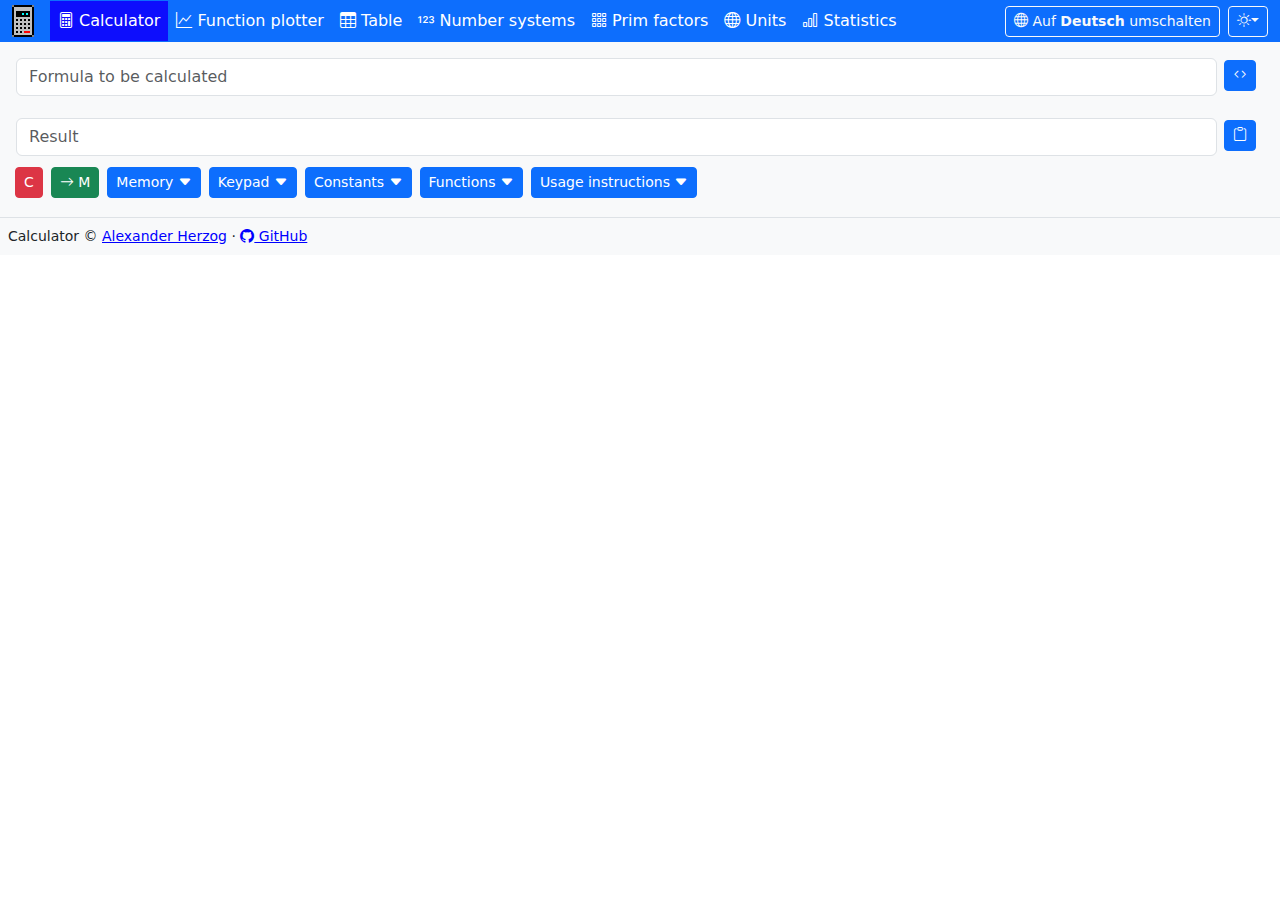
<file: docs/index.html>
<!DOCTYPE html>
<html lang="en">

<head>
  <meta charset="utf-8">
  <!--
  Copyright 2024 Alexander Herzog

  Licensed under the Apache License, Version 2.0 (the "License");
  you may not use this file except in compliance with the License.
  You may obtain a copy of the License at

  http://www.apache.org/licenses/LICENSE-2.0

  Unless required by applicable law or agreed to in writing, software
  distributed under the License is distributed on an "AS IS" BASIS,
  WITHOUT WARRANTIES OR CONDITIONS OF ANY KIND, either express or implied.
  See the License for the specific language governing permissions and
  limitations under the License.
  -->
  <title>Calculator</title>
  <meta name="description" content="Calculator">
  <meta name="keywords" content="Calculator">
  <meta name="author" content="Alexander Herzog">
  <meta name="viewport" content="width=device-width, initial-scale=1">
  <meta name="apple-mobile-web-app-capable" content="yes">
  <meta name="mobile-web-app-capable" content="yes">
  <meta http-equiv="Content-Security-Policy" content="base-uri 'none'; default-src 'none'; connect-src 'self'; style-src 'self' 'unsafe-inline'; script-src 'self' 'unsafe-inline'; font-src 'self'; img-src 'self' data:;">
  <link rel="shortcut icon" type="image/x-icon" href="favicon.ico">
  <link href="./libs/bootstrap.min.css" integrity="sha384-T3c6CoIi6uLrA9TneNEoa7RxnatzjcDSCmG1MXxSR1GAsXEV/Dwwykc2MPK8M2HN" rel="stylesheet">
  <link href="./libs/bootstrap-icons.css" integrity="sha384-b6lVK+yci+bfDmaY1u0zE8YYJt0TZxLEAFyYSLHId4xoVvsrQu3INevFKo+Xir8e" rel="stylesheet">
  <link href="./css/index.css" rel="stylesheet">
  <script async src="./libs/bootstrap.bundle.min.js" integrity="sha384-C6RzsynM9kWDrMNeT87bh95OGNyZPhcTNXj1NW7RuBCsyN/o0jlpcV8Qyq46cDfL"></script>
  <script defer src="./libs/math.js" integrity="sha384-GrVBRsgBxxmocg5bAe9lHBsf4a2EbhX9Hn2AcJzzQuL8pBzzOJaxbY82ejOl39gU"></script>
  <script defer src="./libs/chart.umd.js" integrity="sha384-tgbB5AKnszdcfwcZtTfuhR3Ko1XZdlDfsLtkxiiAZiVkkXCkFmp+FQFh+V/UTo54"></script>
  <script defer src="./libs/chartjs-plugin-zoom.min.js" integrity="sha384-zPzbVRXfR492Sd5D+HydTYCxxgHAfgVO8KERbLlpeH5unsmbAEXrscGUUqLZG9BM"></script>
  <script async src="./libs/jstat.min.js" integrity="sha384-7uGOMhLhjroTamet5l69PR8EGxKUyWZlZOFFDRymtVqIfsh4Hj7uZRctW67ZCdkD"></script>
  <script src="./libs/neutralino.js"></script>
</head>

<body>
  <div id="infoLoading" style="margin: 5px; display: none;">Loading...<noscript><br><span style='color: red;'>This webapp requires Javascript to be executed.</span></noscript></div>
  <div id="mainContent" style="display: none;"></div>
  <script>
    const isDesktopApp=(typeof(NL_OS)!='undefined');
    if (isDesktopApp) {
      infoLoading.style.display="";
      Neutralino.init();
      Neutralino.events.on("windowClose",()=>Neutralino.app.exit());
    }
  </script>
  <script src='./index.js' type="module"></script>
</body>
</html>
</file>
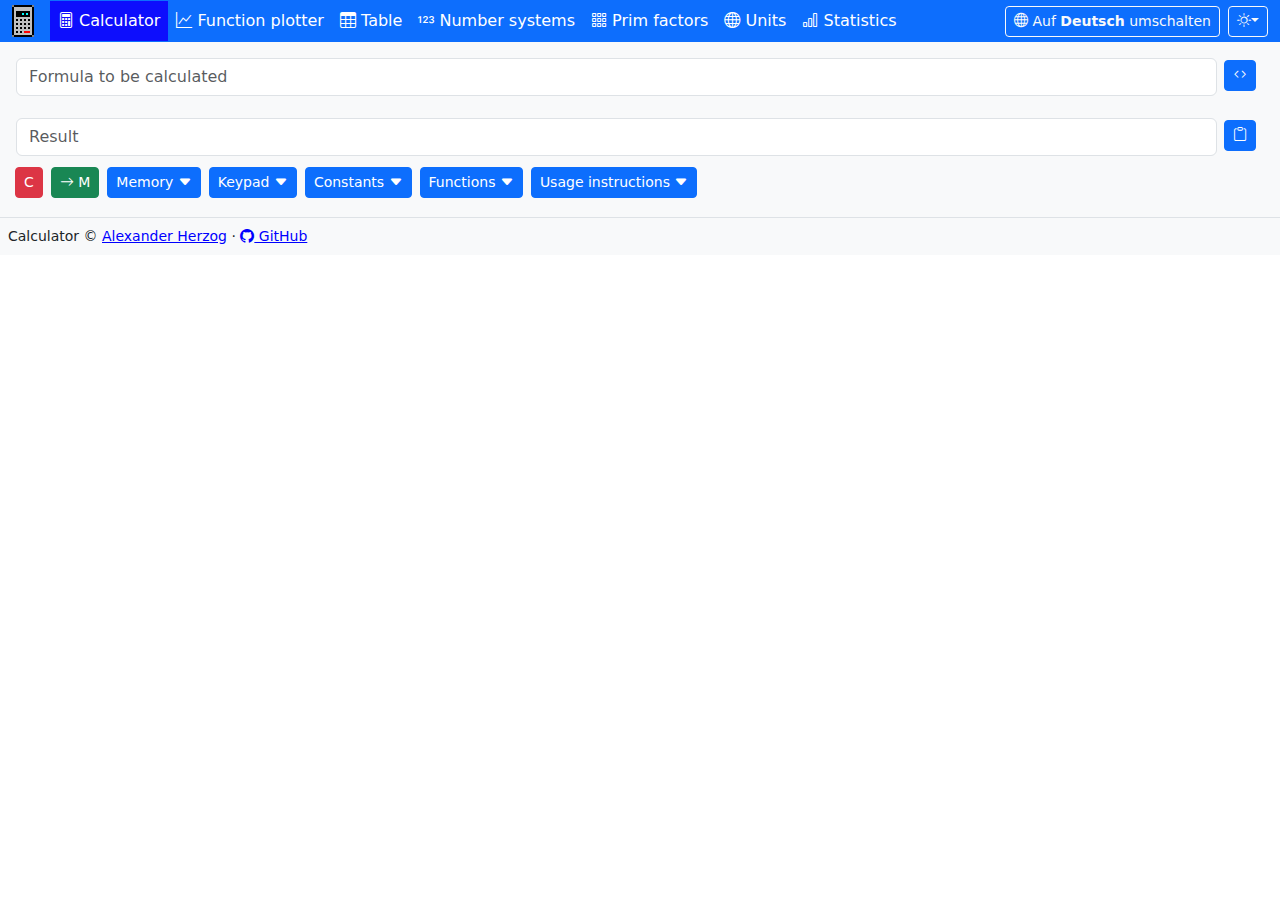
<file: docs/index_webapp.html>
<!DOCTYPE html>
<html lang="en">

<head>
  <meta charset="utf-8">
  <!--
  Copyright 2024 Alexander Herzog

  Licensed under the Apache License, Version 2.0 (the "License");
  you may not use this file except in compliance with the License.
  You may obtain a copy of the License at

  http://www.apache.org/licenses/LICENSE-2.0

  Unless required by applicable law or agreed to in writing, software
  distributed under the License is distributed on an "AS IS" BASIS,
  WITHOUT WARRANTIES OR CONDITIONS OF ANY KIND, either express or implied.
  See the License for the specific language governing permissions and
  limitations under the License.
  -->
  <title>Calculator</title>
  <meta name="description" content="Calculator">
  <meta name="keywords" content="Calculator">
  <meta name="author" content="Alexander Herzog">
  <meta name="viewport" content="width=device-width, initial-scale=1">
  <meta name="apple-mobile-web-app-capable" content="yes">
  <meta name="mobile-web-app-capable" content="yes">
  <meta http-equiv="Content-Security-Policy" content="base-uri 'none'; default-src 'none'; connect-src 'self'; style-src 'self' 'unsafe-inline'; script-src 'self' 'unsafe-inline'; font-src 'self'; img-src 'self' data:;">
  <link rel="shortcut icon" type="image/x-icon" href="favicon.ico">
  <link href="./libs/bootstrap.min.css" integrity="sha384-T3c6CoIi6uLrA9TneNEoa7RxnatzjcDSCmG1MXxSR1GAsXEV/Dwwykc2MPK8M2HN" rel="stylesheet">
  <link href="./libs/bootstrap-icons.css" integrity="sha384-b6lVK+yci+bfDmaY1u0zE8YYJt0TZxLEAFyYSLHId4xoVvsrQu3INevFKo+Xir8e" rel="stylesheet">
  <link href="./css/index.css" rel="stylesheet">
  <script async src="./libs/bootstrap.bundle.min.js" integrity="sha384-C6RzsynM9kWDrMNeT87bh95OGNyZPhcTNXj1NW7RuBCsyN/o0jlpcV8Qyq46cDfL"></script>
  <script async src="./libs/math.js" integrity="sha384-GrVBRsgBxxmocg5bAe9lHBsf4a2EbhX9Hn2AcJzzQuL8pBzzOJaxbY82ejOl39gU"></script>
  <script defer src="./libs/chart.umd.js" integrity="sha384-tgbB5AKnszdcfwcZtTfuhR3Ko1XZdlDfsLtkxiiAZiVkkXCkFmp+FQFh+V/UTo54"></script>
  <script defer src="./libs/chartjs-plugin-zoom.min.js" integrity="sha384-zPzbVRXfR492Sd5D+HydTYCxxgHAfgVO8KERbLlpeH5unsmbAEXrscGUUqLZG9BM"></script>
  <script src="./libs/neutralino.js"></script>
</head>

<body>
  <div id="infoLoading" style="margin: 5px; display: none;">Loading...<noscript><br><span style='color: red;'>This webapp requires Javascript to be executed.</span></noscript></div>
  <div id="mainContent" style="display: none;"></div>
  <script>
    const isDesktopApp=(typeof(NL_OS)!='undefined');
    if (isDesktopApp) {
      infoLoading.style.display="";
      Neutralino.init();
      Neutralino.events.on("windowClose",()=>Neutralino.app.exit());
    }
  </script>
  <script src='./index.js' type="module"></script>
</body>
</html>
</file>
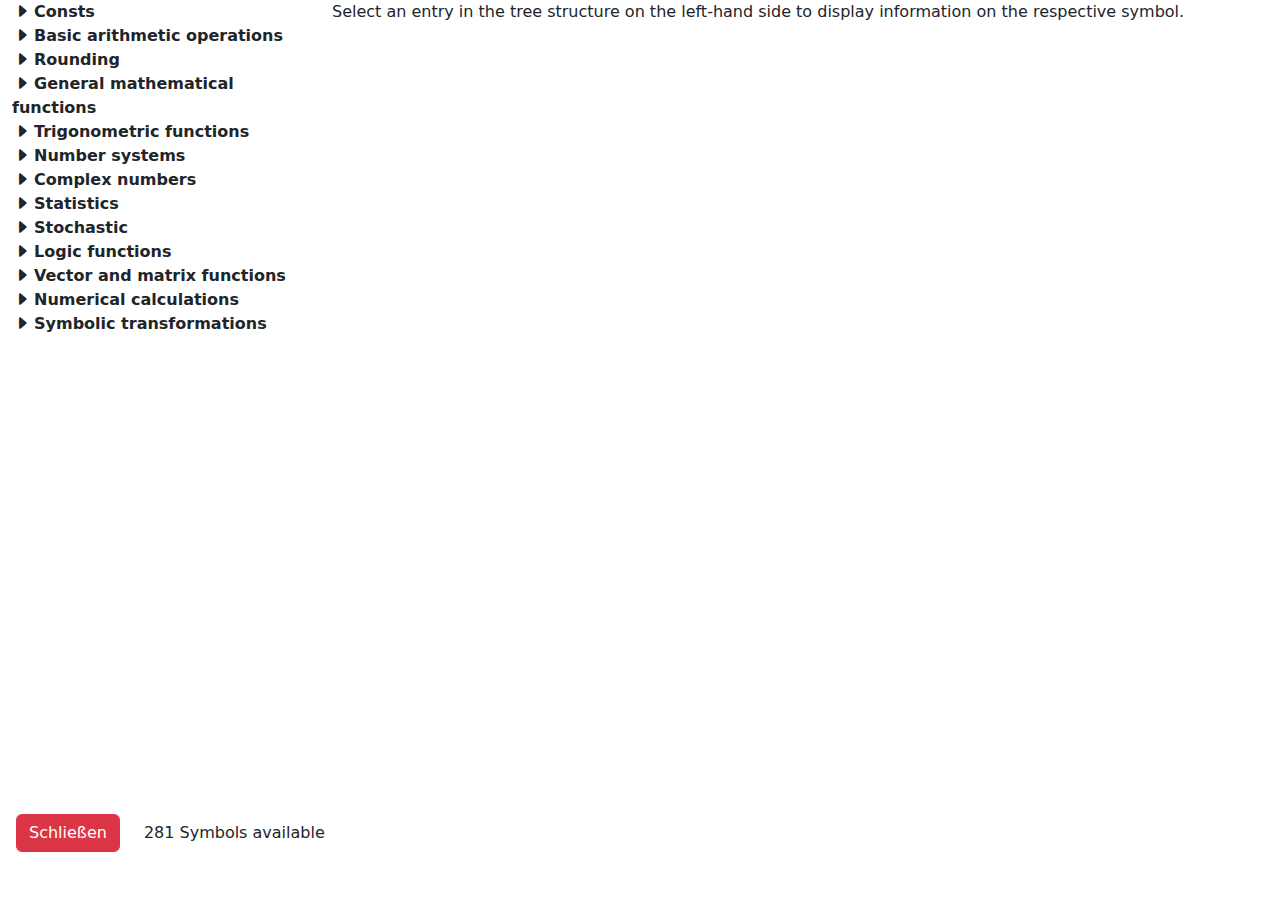
<file: docs/info.html>
<!DOCTYPE html>
<html lang="en">

<head>
  <meta charset="utf-8">
  <!--
  Copyright 2024 Alexander Herzog

  Licensed under the Apache License, Version 2.0 (the "License");
  you may not use this file except in compliance with the License.
  You may obtain a copy of the License at

  http://www.apache.org/licenses/LICENSE-2.0

  Unless required by applicable law or agreed to in writing, software
  distributed under the License is distributed on an "AS IS" BASIS,
  WITHOUT WARRANTIES OR CONDITIONS OF ANY KIND, either express or implied.
  See the License for the specific language governing permissions and
  limitations under the License.
  -->
  <title>Calculator</title>
  <meta name="description" content="Calculator">
  <meta name="keywords" content="Calculator">
  <meta name="author" content="Alexander Herzog">
  <meta name="viewport" content="width=device-width, initial-scale=1">
  <meta name="apple-mobile-web-app-capable" content="yes">
  <meta name="mobile-web-app-capable" content="yes">
  <meta http-equiv="Content-Security-Policy" content="base-uri 'none'; default-src 'none'; connect-src 'self'; style-src 'self' 'unsafe-inline'; script-src 'self' 'unsafe-inline'; font-src 'self'; img-src 'self' data:;">
  <link rel="shortcut icon" type="image/x-icon" href="favicon.ico">
  <link href="./libs/bootstrap.min.css" integrity="sha384-T3c6CoIi6uLrA9TneNEoa7RxnatzjcDSCmG1MXxSR1GAsXEV/Dwwykc2MPK8M2HN" rel="stylesheet">
  <link href="./libs/bootstrap-icons.css" integrity="sha384-b6lVK+yci+bfDmaY1u0zE8YYJt0TZxLEAFyYSLHId4xoVvsrQu3INevFKo+Xir8e" rel="stylesheet">
  <link href="./css/index.css" rel="stylesheet">
  <script async src="./libs/bootstrap.bundle.min.js" integrity="sha384-C6RzsynM9kWDrMNeT87bh95OGNyZPhcTNXj1NW7RuBCsyN/o0jlpcV8Qyq46cDfL"></script>
  <script async src="./libs/math.js" integrity="sha384-GrVBRsgBxxmocg5bAe9lHBsf4a2EbhX9Hn2AcJzzQuL8pBzzOJaxbY82ejOl39gU"></script>
</head>

<body>
  <div id="mainContent" style="display: none;"></div>
  <script>const isDesktopApp=false;</script>
  <script src='./info.js' type="module"></script>
</body>
</html>
</file>
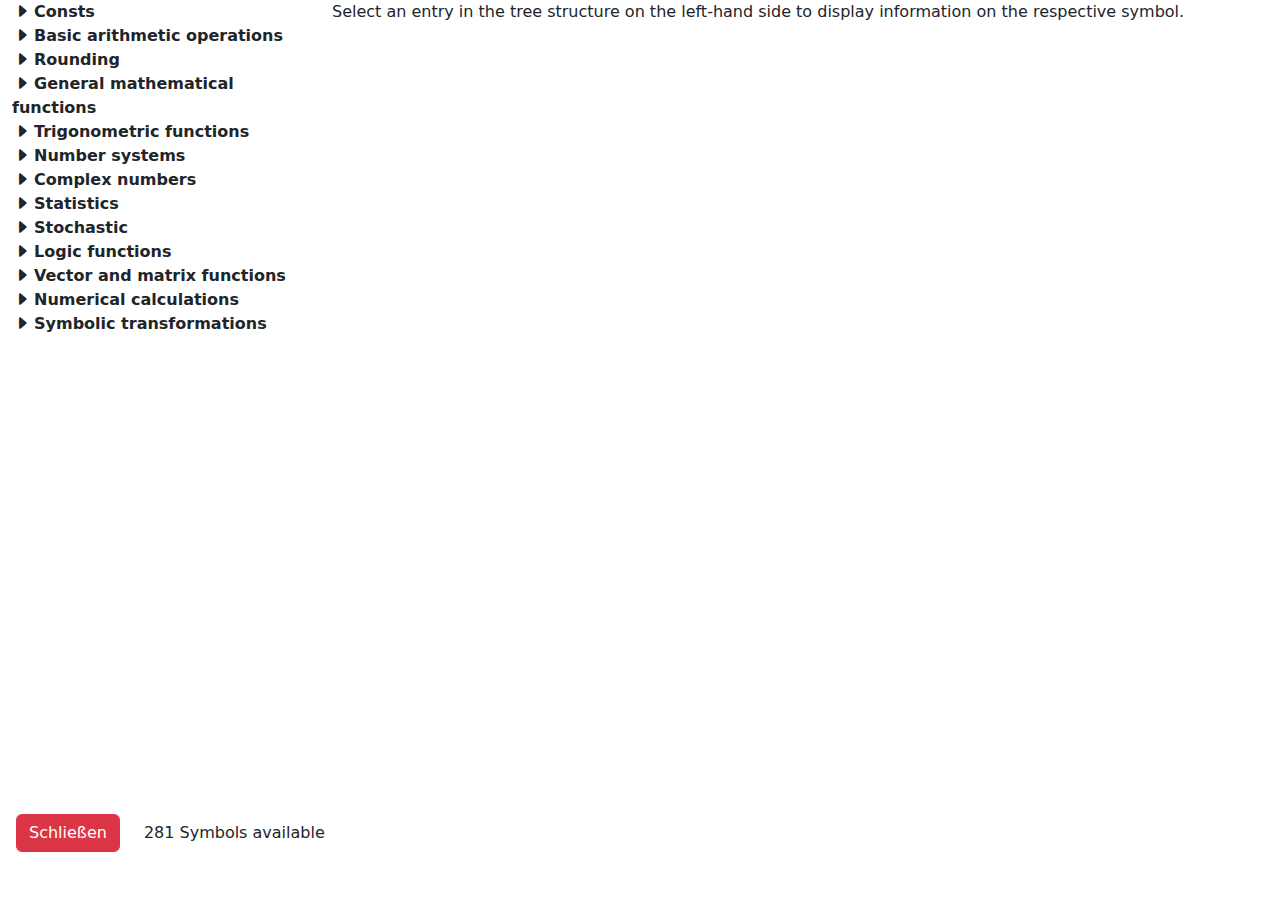
<file: docs/info_webapp.html>
<!DOCTYPE html>
<html lang="en">

<head>
  <meta charset="utf-8">
  <!--
  Copyright 2024 Alexander Herzog

  Licensed under the Apache License, Version 2.0 (the "License");
  you may not use this file except in compliance with the License.
  You may obtain a copy of the License at

  http://www.apache.org/licenses/LICENSE-2.0

  Unless required by applicable law or agreed to in writing, software
  distributed under the License is distributed on an "AS IS" BASIS,
  WITHOUT WARRANTIES OR CONDITIONS OF ANY KIND, either express or implied.
  See the License for the specific language governing permissions and
  limitations under the License.
  -->
  <title>Calculator</title>
  <meta name="description" content="Calculator">
  <meta name="keywords" content="Calculator">
  <meta name="author" content="Alexander Herzog">
  <meta name="viewport" content="width=device-width, initial-scale=1">
  <meta name="apple-mobile-web-app-capable" content="yes">
  <meta name="mobile-web-app-capable" content="yes">
  <meta http-equiv="Content-Security-Policy" content="base-uri 'none'; default-src 'none'; connect-src 'self'; style-src 'self' 'unsafe-inline'; script-src 'self' 'unsafe-inline'; font-src 'self'; img-src 'self' data:;">
  <link rel="shortcut icon" type="image/x-icon" href="favicon.ico">
  <link href="./libs/bootstrap.min.css" integrity="sha384-T3c6CoIi6uLrA9TneNEoa7RxnatzjcDSCmG1MXxSR1GAsXEV/Dwwykc2MPK8M2HN" rel="stylesheet">
  <link href="./libs/bootstrap-icons.css" integrity="sha384-b6lVK+yci+bfDmaY1u0zE8YYJt0TZxLEAFyYSLHId4xoVvsrQu3INevFKo+Xir8e" rel="stylesheet">
  <link href="./css/index.css" rel="stylesheet">
  <script async src="./libs/bootstrap.bundle.min.js" integrity="sha384-C6RzsynM9kWDrMNeT87bh95OGNyZPhcTNXj1NW7RuBCsyN/o0jlpcV8Qyq46cDfL"></script>
  <script async src="./libs/math.js" integrity="sha384-GrVBRsgBxxmocg5bAe9lHBsf4a2EbhX9Hn2AcJzzQuL8pBzzOJaxbY82ejOl39gU"></script>
  <script src="./libs/neutralino.js"></script>
</head>

<body>
  <div id="infoLoading" style="margin: 5px; display: none;">Loading...<noscript><br><span style='color: red;'>This webapp requires Javascript to be executed.</span></noscript></div>
  <div id="mainContent" style="display: none;"></div>
  <script>
    const isDesktopApp=(typeof(NL_OS)!='undefined');
    if (isDesktopApp) {
      infoLoading.style.display="";
      Neutralino.init();
      Neutralino.events.on("windowClose",()=>Neutralino.app.exit());
    }
  </script>
  <script src='./info.js' type="module"></script>
</body>
</html>
</file>
<file: docs/css/index.css>
.navbar {
  padding: 0;
  user-select: none;
}

footer, label {
  user-select: none;
}

footer a {
  color: blue;
}

.navbar-nav {
  padding: 0;
}

.nav-link {
  color: white;
}

.nav-link:hover {
  color: white;
  background-color: #0d4efd;
}

.nav-item .active {
  background-color: #0d0efd;
}

.menuButtonTitleShort {
  display: none;
}

@media only screen and (max-width: 1050px) {
  .menuButtonTitle {
    display: none;
  }
}

@media only screen and (max-width: 1000px) {
  .menuTabTitle {
    display: none;
  }
}

@media only screen and (max-width: 1150px) {
  .menuButtonTitleLong {
    display: none;
  }
  .menuButtonTitleShort {
    display: inline;
  }
}

table.table-fit {
  width: auto !important;
  table-layout: auto !important;
}

table.table-fit thead th, table.table-fit tbody td {
  width: auto !important;
  padding-left: 15px;
  padding-right: 15px;
}

math {
  font-size: 107%;
  font-family: sans-serif;
}

ul.tree, ul.tree ul {
  list-style: none;
  user-select: none;
}

ul.tree {
  padding: 0;
}

ul.tree li {
  cursor: pointer;
}

ul.tree li span {
  padding: 0px 2px;
}

ul.tree li span.selected {
  background-color: rgba(192,192,255,0.5);
  border: 1px solid blue;
  border-radius: 2px;
}

[data-bs-theme="dark"] {
  ul.tree li span.selected {
    background-color: blue;
    border: 1px solid rgb(192,192,255);
    border-radius: 2px;
  }
}

.tree li.closed {
  font-weight: bold;
}

.tree li.closed ul {
  display: none;
}

.tree li.open, .tree li.closed {
  font-weight: bold;
}

.tree li.leaf {
  font-weight: normal;
}

nav {
  background-color: white;
}

[data-bs-theme="dark"] {
  nav {
    background-color: #212529;
  }
}
</file>
